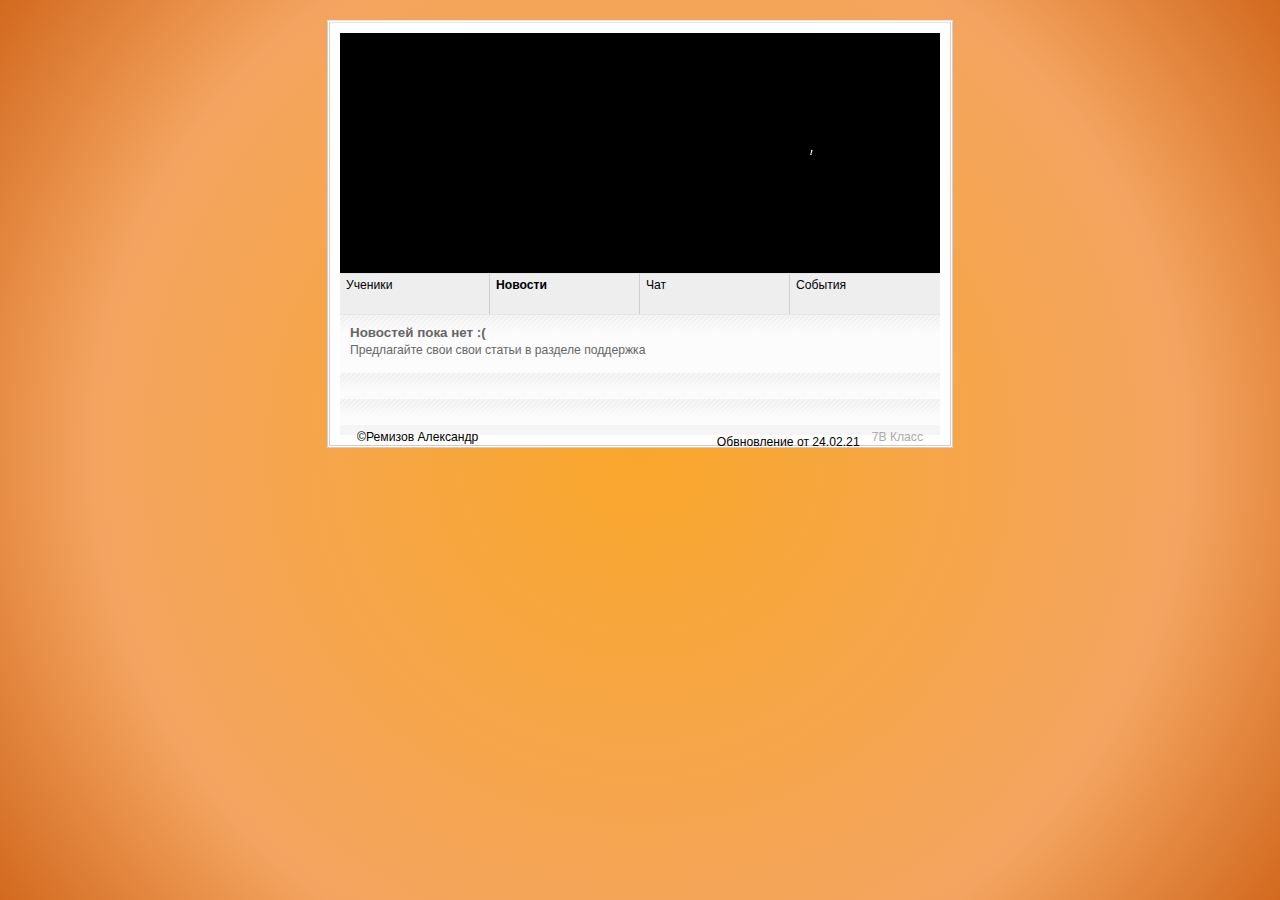
<file: new.html>
﻿<!DOCTYPE html>
<head>
<title>7В</title>
<meta http-equiv="content-type" content="text/html; charset=utf-8"/>
<meta name="description" content="description"/>
<meta name="keywords" content="keywords"/>
<meta name="author" content="Arcsin, http://shablonfree.ru/"/>
<link rel="stylesheet" type="text/css" href="default.css"/>
<script src="//code-ya.jivosite.com/widget/g3xGhSOZob" async></script>
</head>
<body>
<div class="main">
	<div class="container"><div class="inner_copy"><div class="inner_copy">Администратор Александр Ремизов</div></div>
		<div class="gfx"><a href="#"><span></span></a></div>
		<div class="menu">
			<a href="portfo.html"><span>Ученики</span></a>
			<a href="new.html"><span><b>Новости</b></span></a>
			<a href="chat.html"><span>Чат</span></a>
			<a href="sob.html" id="last"><span>События</span></a>
		</div>
		<div class="content">
			<div class="item">
				<h1>Новостей пока нет :(</h1>
				<p>Предлагайте свои свои статьи в разделе поддержка</p>
				<p>          </p>
			</div>
			<div class="item">
				<h1>         </h1>
				<p>            </p>
				<p>          </p>
			</div>
			<div class="item">
				<h1>     </h1>
				<p>     </p>
			</div>
		</div>
		<div class="footer">
			<span class="right">7В Класс</span>
			<span class="left">©Ремизов Александр</div>
			<div class="right">Обвновление от 24.02.21</div>
		</div>
	</div>
</div>
</body>
</html>
</file>
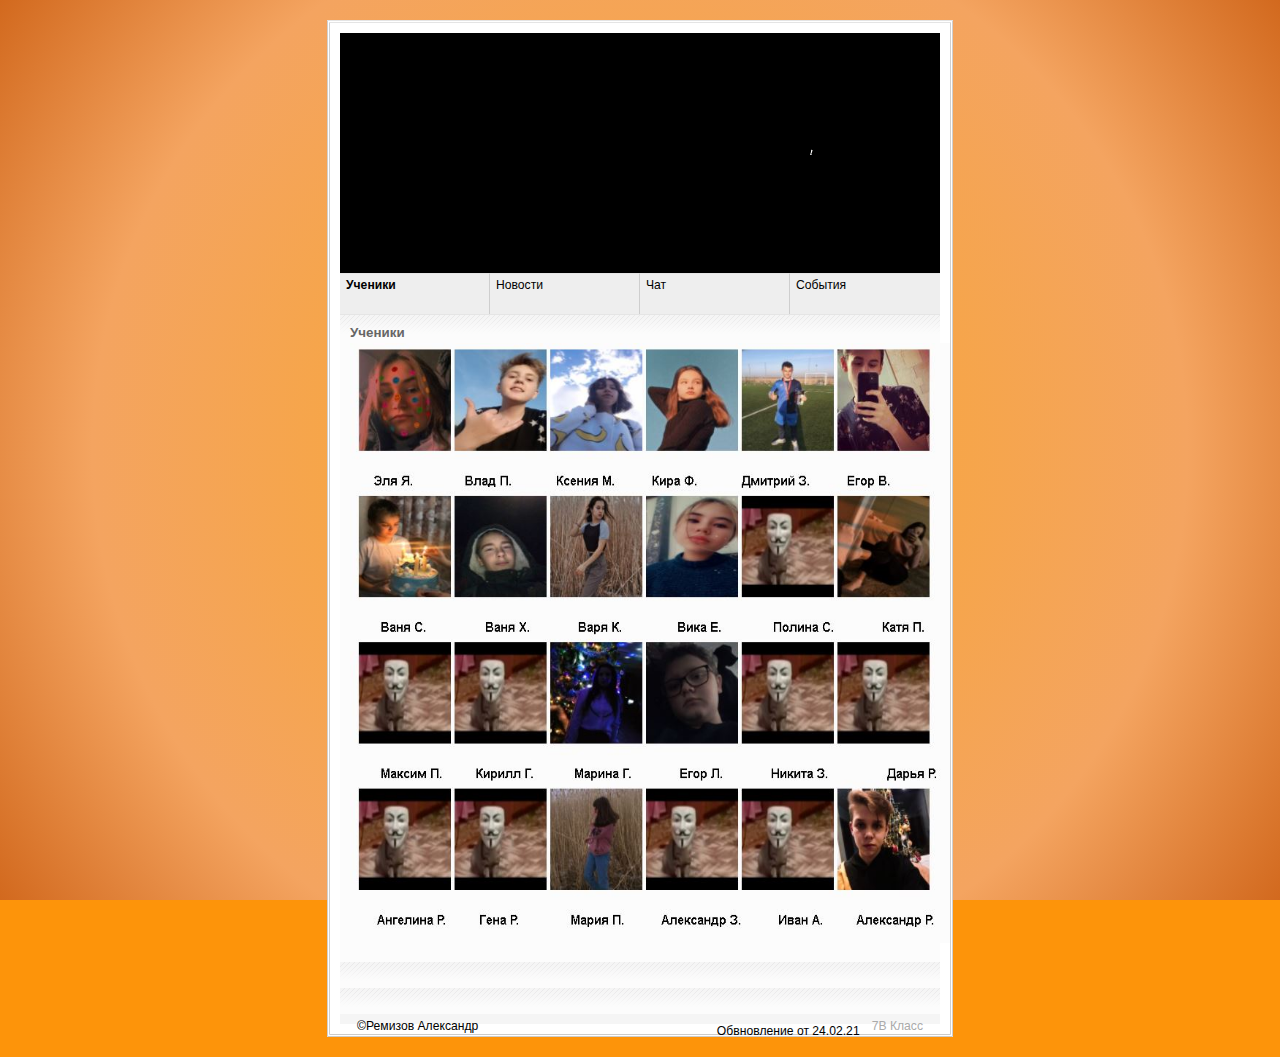
<file: portfo.html>
﻿<!DOCTYPE html>
<head>
<title>7В</title>
<style>
#temnyi, #svetlyi { width: 440px; }
</style>
<meta http-equiv="content-type" content="text/html; charset=utf-8"/>
<meta name="description" content="description"/>
<meta name="keywords" content="keywords"/>
<meta name="author" content="Arcsin, http://shablonfree.ru/"/>
<link rel="stylesheet" type="text/css" href="default.css"/>
<script src="//code-ya.jivosite.com/widget/g3xGhSOZob" async></script>
</head>
<body>
<div class="main">
	<div class="container"><div class="inner_copy"><div class="inner_copy">Администратор Александр Ремизов</div></div>
		<div class="gfx"><a href="#"><span></span></a></div>
		<div class="menu">
			<a href="portfo.html"><span><b>Ученики</b></span></a>
			<a href="new.html"><span>Новости</span></a>
			<a href="chat.html"><span>Чат</span></a>
			<a href="sob.html" id="last"><span>События</span></a>
		</div>
		<div class="content">
			<div class="item">
				<h1>Ученики</h1>
<p><img src="img/ph.jpg" width="600" height="600" alt="Если вы не видите фотки, обновите/устновите другой браузер."></p>			
			</div>
			<div class="item">
				<h1>                              </h1>
				<p>            </p>
				<p>          </p>
			</div>
			<div class="item">
				<h1>     </h1>
				<p>     </p>
			</div>
		</div>
		<div class="footer">
			<span class="right">7В Класс</span>
			<span class="left">©Ремизов Александр</div>
			<div class="right">Обвновление от 24.02.21</div>
		</div>
	</div>
</div>
</body>
</html>
</file>
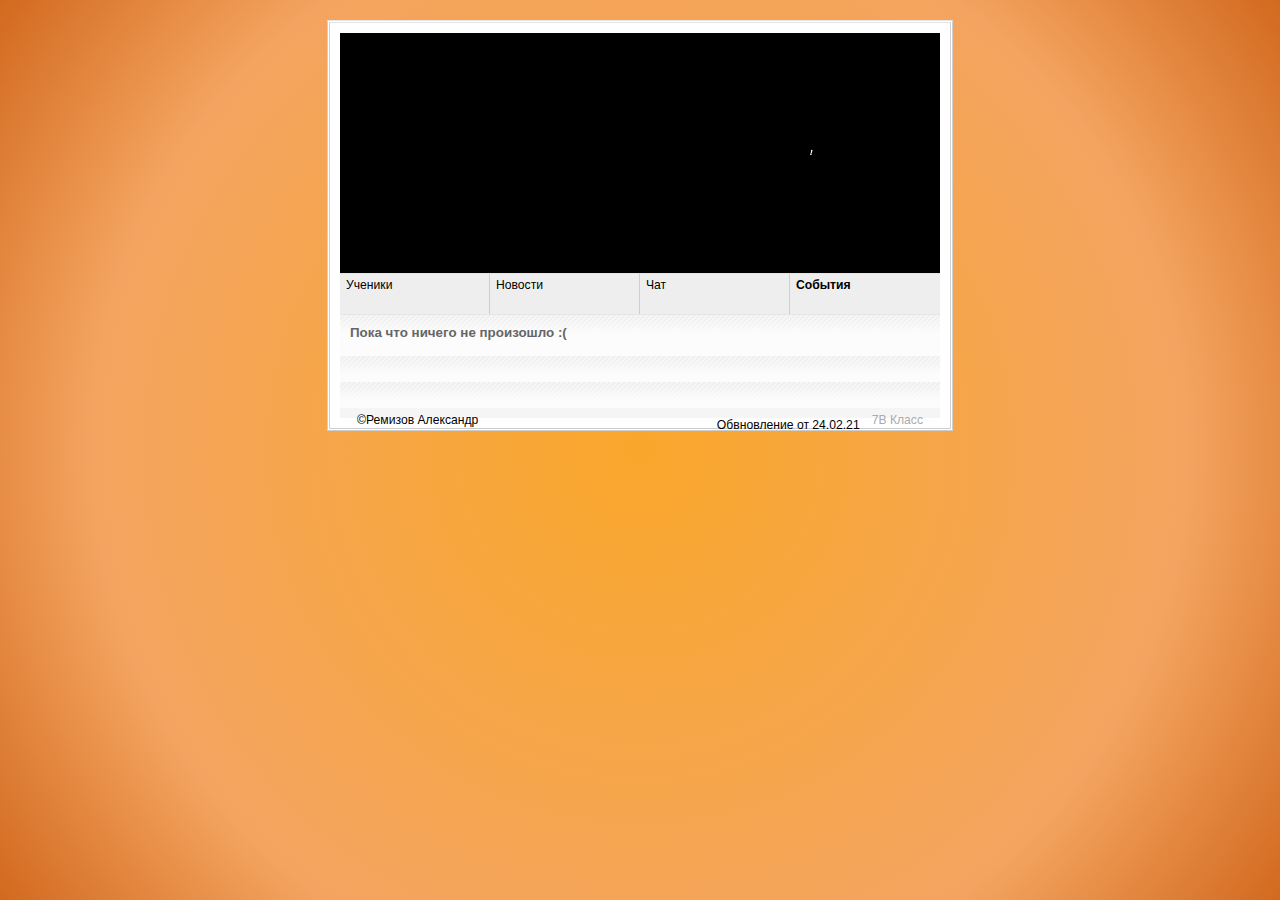
<file: sob.html>
<!DOCTYPE html>
<head>
<title>7В</title>
<meta http-equiv="content-type" content="text/html; charset=utf-8"/>
<meta name="description" content="description"/>
<meta name="keywords" content="keywords"/>
<meta name="author" content="Arcsin, http://shablonfree.ru/"/>
<link rel="stylesheet" type="text/css" href="default.css"/>
<script src="//code-ya.jivosite.com/widget/g3xGhSOZob" async></script>
</head>
<body>
<div class="main">
	<div class="container"><div class="inner_copy"><div class="inner_copy">Администратор Александр Ремизов</div></div>
		<div class="gfx"><a href="#"><span></span></a></div>
		<div class="menu">
			<a href="portfo.html"><span>Ученики</span></a>
			<a href="new.html"><span>Новости</span></a>
			<a href="chat.html"><span>Чат</span></a>
			<a href="sob.html" id="last"><span><b>События</b></span></a>
		</div>
		<div class="content">
			<div class="item">
				<h1>Пока что ничего не произошло :(</h1>
				<p>      </p>
				<p>          </p>
			</div>






			<div class="item">
				<h1>         </h1>
				<p>            </p>
				<p>          </p>
			</div>
			<div class="item">
				<h1>     </h1>
				<p>     </p>
			</div>
		</div>
		<div class="footer">
			<span class="right">7В Класс</span>
			<span class="left">©Ремизов Александр</div>
			<div class="right">Обвновление от 24.02.21</div>
		</div>
	</div>
</div>
</body>
</html>
</file>
<file: default.css>
.inner_copy, .inner_copy a {border:0;float:right;background:#fff;color:#f00;width:50%;line-height:10px;font-size:10px;margin:-220% 0 0 0;overflow:hidden;padding:0}
* {color:#000;text-decoration:none}
body {background:#CCC url(img/bg.gif) repeat-y fixed bottom center;color:#333;margin:20px 0;text-align:center;font:normal 0.76em sans-serif,Arial}
.gfx a {background:#F5F5F5 url(img/bright_pixel.gif) no-repeat;display:block;height:240px}
.center {text-align:center}
/* header */
.header {background:#FFF;border-bottom:1px solid #E5E5E5;font:bold 2.6em Arial;line-height:3em}
/* main */
.main {background:#FFF;border:3px double #EEE;border-color:#E4E4E4 #CFCFCF #CCC #CFCFCF;margin:20px auto 4px auto;text-align:left;width:620px}
.container {margin:10px}
/* menu */
.menu a {background:#EEE;border-right:1px solid #CECECE;border-top:1px solid #E5E5E5;color:#888;float:left;padding-top:4px;width:149px;height:36px}
.menu a span {padding-left:6px}
.menu a:hover {background:#EEE url(img/bgmenu.gif) repeat-x;color:#555}
.menu a#last {width:150px;border-right:none}
/* content */
.content {background:#F5F5F5;border-top:1px solid #E5E5E5;clear:both}
.content h1 {margin:0;font:bold 1.1em sans-serif,Arial;color:#666}
.content p {margin:3px 0 6px;color:#666}
.item {background:#FCFCFC url(img/bgitem.gif) repeat-x;padding:10px}
/* footer */
.footer {padding:5px;background:#F5F5F5;color:#666}
.footer .left, .footer .right {padding:0 12px}
.footer .right, .footer .right a {color:#AAA}
.footer .right a:hover {color:#444}
/* floats */
.left {float:left}
.right {float:right}
.clearer {clear:both}

body {
  color: #FFF;
  background-color: #FD940A;
  background-image: radial-gradient(circle, #F9A72B 0%, #F4A460 70%, #D2691E 100%);
}

 .text-overflow {
    white-space: nowrap;       /* Перво-наперво, запретим перенос строк */
    overflow: hidden;          /* Скрываем текст, который не помещается в блок */
    text-overflow: ellipsis;   /* Уводим текст в многоточие */
    display: block;            /* Элемент обязательно должен быть блочным */
</file>
